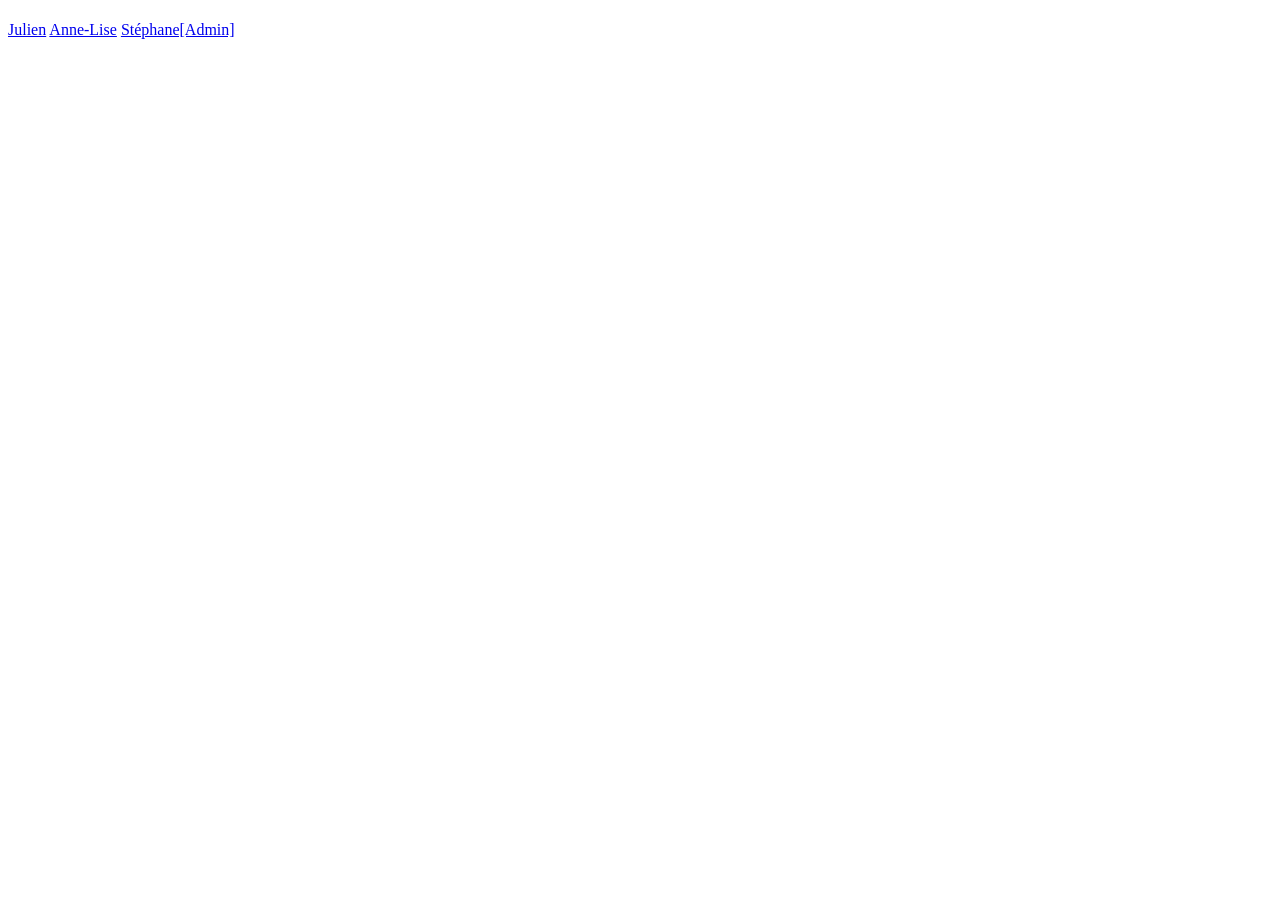
<file: src/main/resources/templates/contexte/view-contexte.html>
<!DOCTYPE html>
<html xmlns:th="http://www.thymeleaf.org"
	data-th-replace="~{layouts/layout :: layout-filmotheque( 
					titrePage=~{:: title},
					contenuPage=~{:: main},
					ressourcesSupp=~{:: #ressources-css})}">
<head>
	<!-- Contextes comme titre de page -->
	<title data-th-text="#{view-contexte.title}"></title>
	<!-- Ajout de CSS tp-contexte.css -->
	<th:block id="ressources-css">
		<link rel="stylesheet" data-th-href="@{/css/tp-contexte.css}">
	</th:block>
</head>
<body>
	<main>
		<h1 data-th-text="#{view-contexte.title}"></h1>
		<th:block data-th-if="${membreEnSession == null || membreEnSession.id == 0}">
			<a href="/contexte/session?email=jtrillard@campus-eni.fr">Julien</a> 
			<a href="/contexte/session?email=abaille@campus-eni.fr">Anne-Lise</a> 
			<a href="/contexte/session?email=sgobin@campus-eni.fr">Stéphane[Admin]</a>
		</th:block>
		<a href="/contexte/cloture" data-th-text="#{view-contexte.cloture}"></a>
	</main>
</body></html>
</file>
